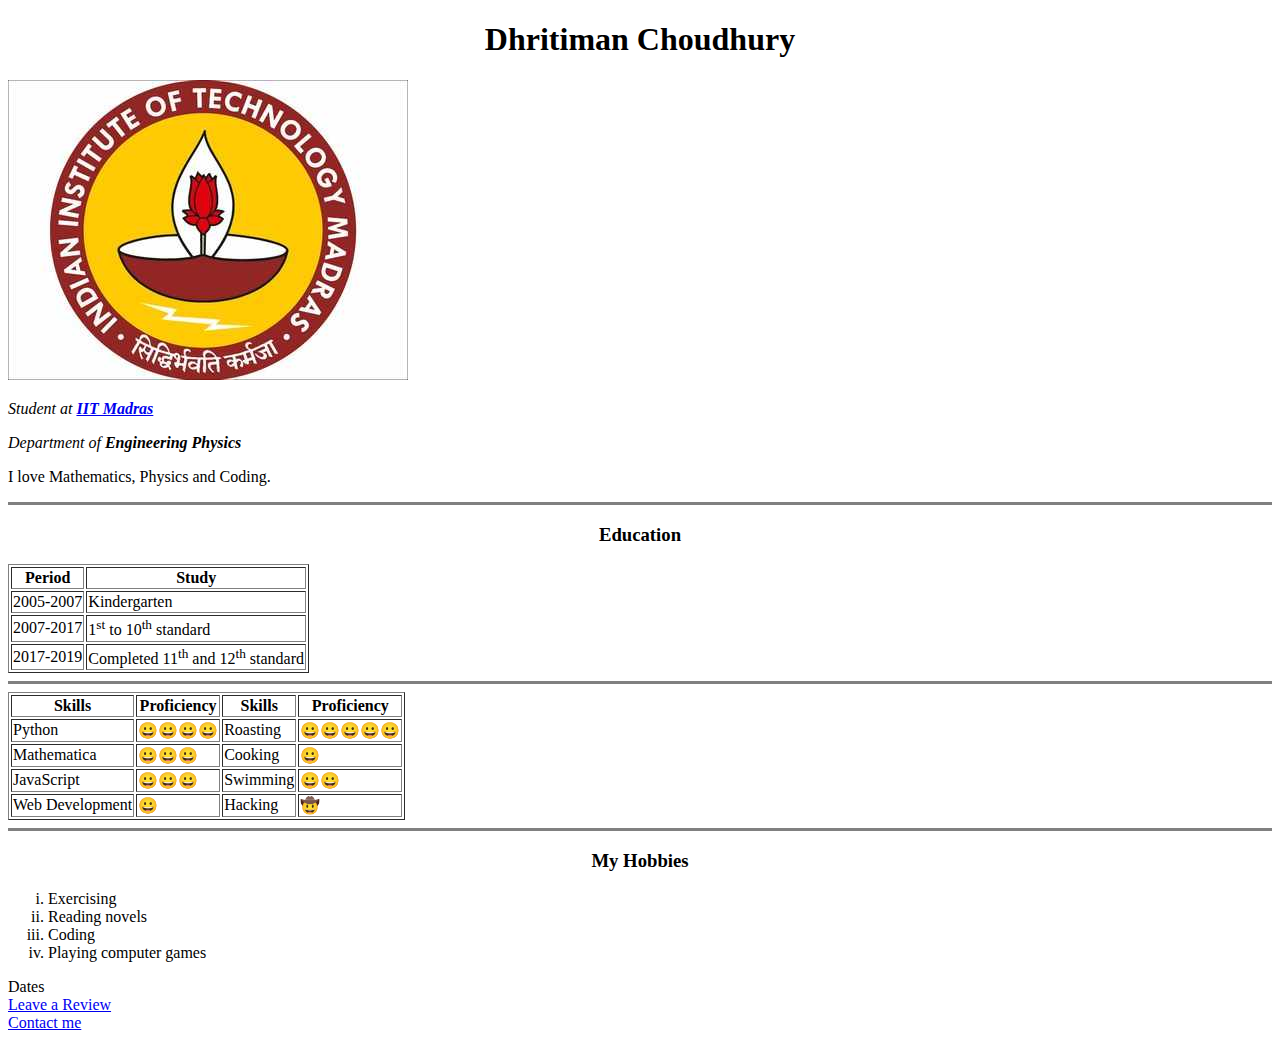
<file: HTML-Personal Site/index.html>
<!DOCTYPE html>
<html lang="en" dir="ltr">

<head>
  <meta charset="utf-8">
  <link rel="stylesheet" href="css/master.css" type="text/css">
  <title>Vivek's Personal Site</title>
</head>

<body>
  <h1>Dhritiman Choudhury</h1>
  <img src="images/\\iitmlogo.jpg" alt="logo of IIT Madras">
  <p><em>Student at <strong><a href="iitm.ac.in">IIT Madras</a></strong></em></p>
  <p><em>Department of <strong>Engineering Physics</strong></em></p>
  <p>I love Mathematics, Physics and Coding.</p>
  <hr size="3" noshade>
  <h3>Education</h3>
  <table border="1">
    <thead>
      <tr>
        <th>Period</th>
        <th>Study</th>
      </tr>
    </thead>
    <tbody>
      <tr>
        <td>2005-2007</td>
        <td>Kindergarten</td>
      </tr>
      <tr>
        <td>2007-2017</td>
        <td>1<sup>st</sup> to 10<sup>th</sup> standard</td>
      </tr>
      <tr>
        <td>2017-2019</td>
        <td>Completed 11<sup>th</sup> and 12<sup>th</sup> standard</td>
      </tr>
    </tbody>
  </table>
  <hr size="3s" noshade>
    <table border="1">
      <thead>
        <tr>
          <th>Skills</th>
          <th>Proficiency</th>
          <th>Skills</th>
          <th>Proficiency</th>
        </tr>
      </thead>
      <tbody>
        <tr>
          <td>Python</td>
          <td>😀😀😀😀</td>
          <td>Roasting</td>
          <td>😀😀😀😀😀</td>
        </tr>
        <tr>
          <td>Mathematica</td>
          <td>😀😀😀</td>
          <td>Cooking</td>
          <td>😀</td>
        </tr>
        <tr>
          <td>JavaScript</td>
          <td>😀😀😀</td>
          <td>Swimming</td>
          <td>😀😀</td>
        </tr>
        <tr>
          <td>Web Development</td>
          <td>😀</td>
          <td>Hacking</td>
          <td>🤠</td>
        </tr>
      </tbody>
    </table>
  <hr size="3" noshade>
  <h3>My Hobbies</h3>
  <ol type="i">
    <li>Exercising</li>
    <li>Reading novels</li>
    <li>Coding</li>
    <li>Playing computer games</li>
  </ol>
  <table>
    <tr>
      <thead>Dates</thead>
    </tr>
  </table>
  <a href="review.html">Leave a Review</a><br>
  <a href="contact.html">Contact me</a>
</body>

</html>
</file>
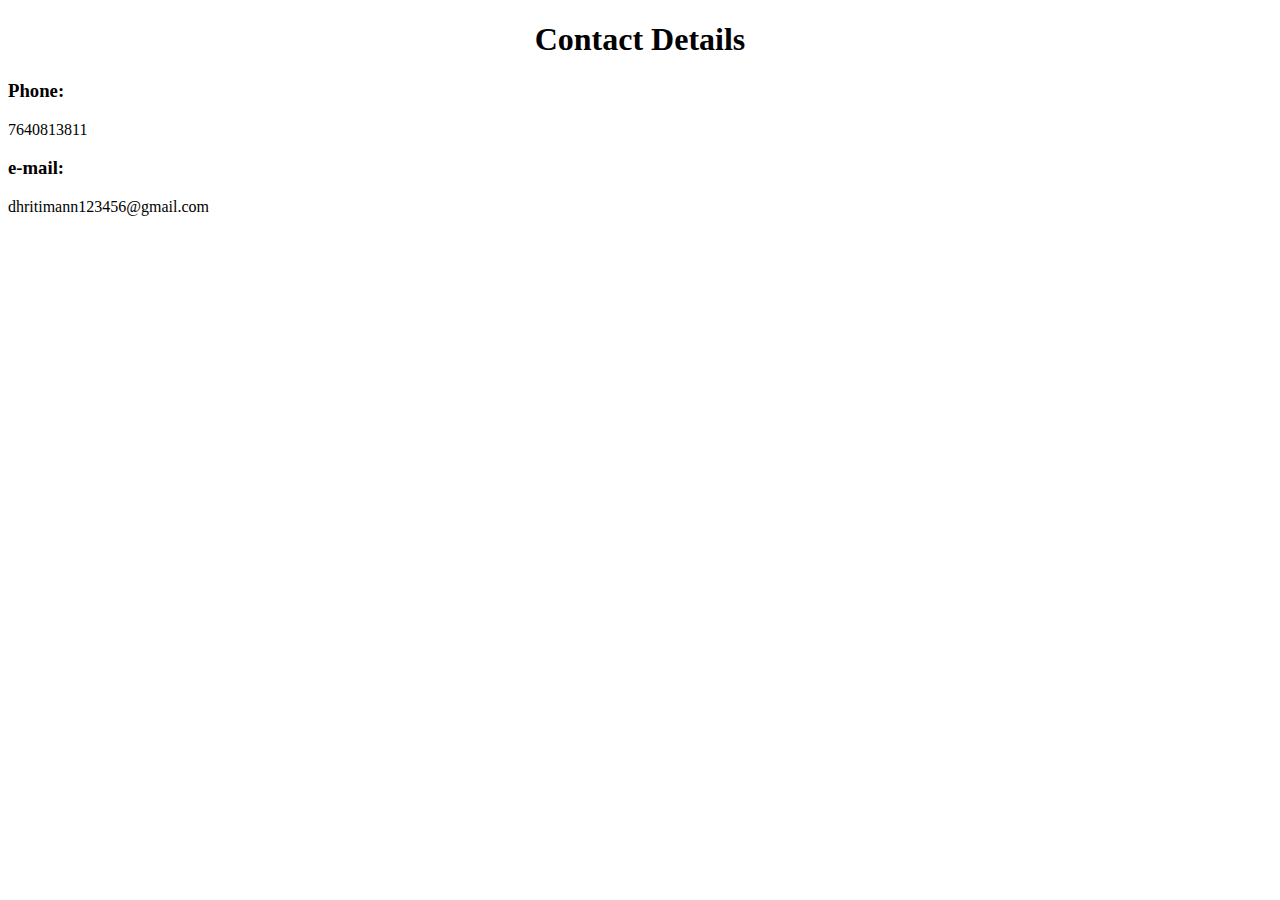
<file: HTML-Personal Site/contact.html>
<!DOCTYPE html>
<html lang="en" dir="ltr">

<head>
  <meta charset="utf-8">
  <title></title>
</head>

<body>
  <center>
    <h1> Contact Details</h1>
  </center>
  <h3>Phone:</h3>7640813811 <br>
  <h3>e-mail:</h3>dhritimann123456@gmail.com<br>
</body>

</html>
</file>
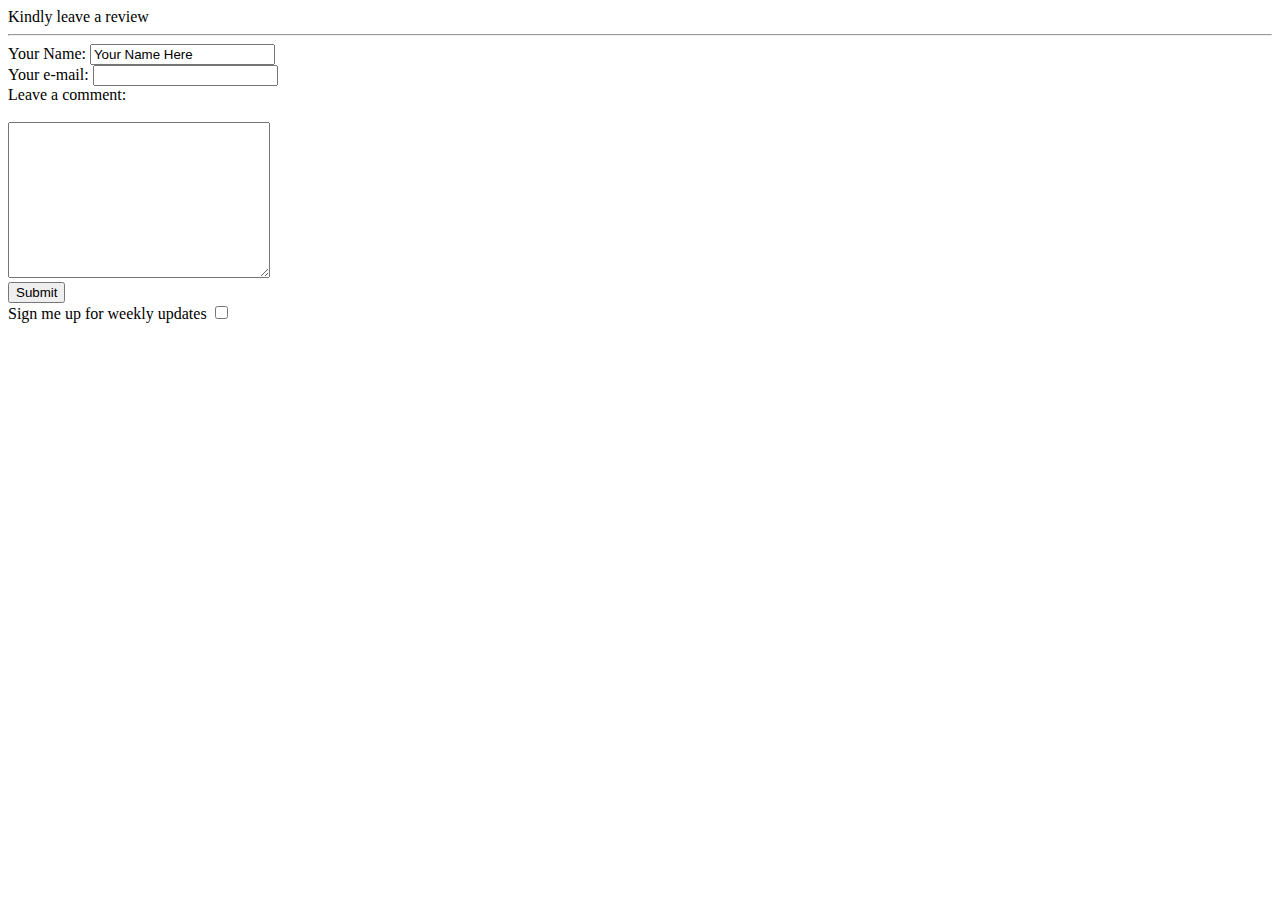
<file: HTML-Personal Site/review.html>
<!DOCTYPE html>
<html lang="en" dir="ltr">
  <head>
    <meta charset="utf-8">
    <title>Review</title>
  </head>
  <body>
    Kindly leave a review
    <hr>
    <form class="contact" action="index.html" method="post">
    <label for="contact">Your Name:</label>
    <input type="text" name="name" value="Your Name Here"><br>
    <label for="email">Your e-mail:</label>
    <input type="text" name="email" value=""><br>
    <label for="comment">Leave a comment:</label><br><br>
    <textarea name="comment" rows="10" cols="30"></textarea><br>
    <input type="submit" name="" value="Submit"><br>
    <label for="">Sign me up for weekly updates<label>
    <input type="checkbox" name="" value="">
    </form>
  </body>
</html>
</file>
<file: HTML-Personal Site/css/master.css>
h1,h3{
  text-align: center;
}
body{
  font-size: 16px;
  font-weight: inherit;
}
img{
  size: 250px;
}
</file>
